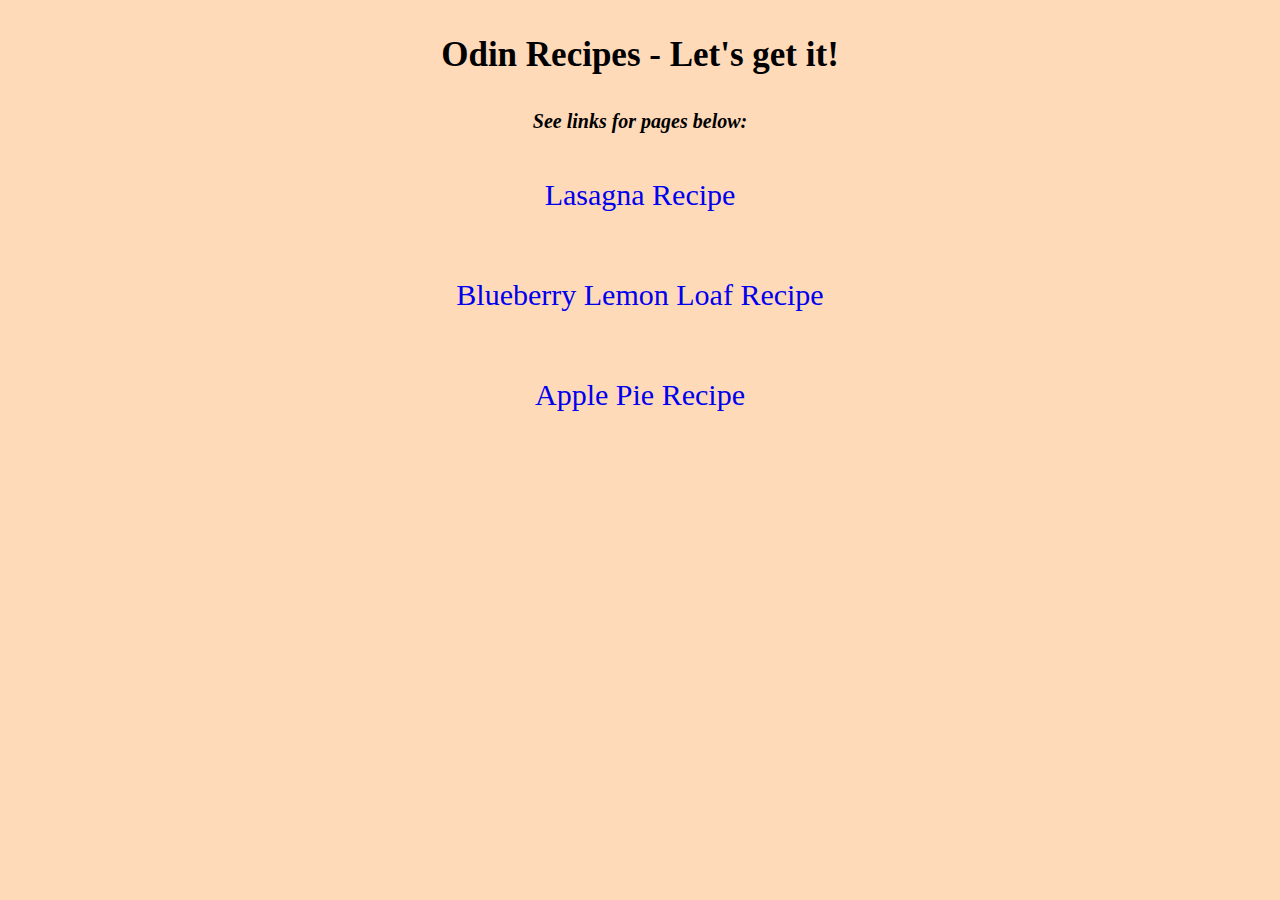
<file: index.html>
<!DOCTYPE html>

<html>
<a class="page">
	<head>
			<meta charset="UTF=8">
			<title> Vanessa's Recipe Book </title>
		<link rel="stylesheet" href="styles.css">
	</head>
	<body>
		<h1> <p class="title"> Odin Recipes - Let's get it! </p> </h1>
		<h2> <p class="subtitle"> See links for pages below: </p> </h2>

		<p> <button class="recipe"><a class="link" href="/odin-recipes/lasagna.html"> Lasagna Recipe </a> </button> </p>
		<p> <button class="recipe"> <a class="link" href="/odin-recipes/blueberry-lemonloaf.html"> Blueberry Lemon Loaf Recipe </a> </button> </p>
		<p> <button class="recipe"><a class="link" href="/odin-recipes/apple-pie.html"> Apple Pie Recipe </a> </button> </p>
	</body>
</a>
</html>
</file>
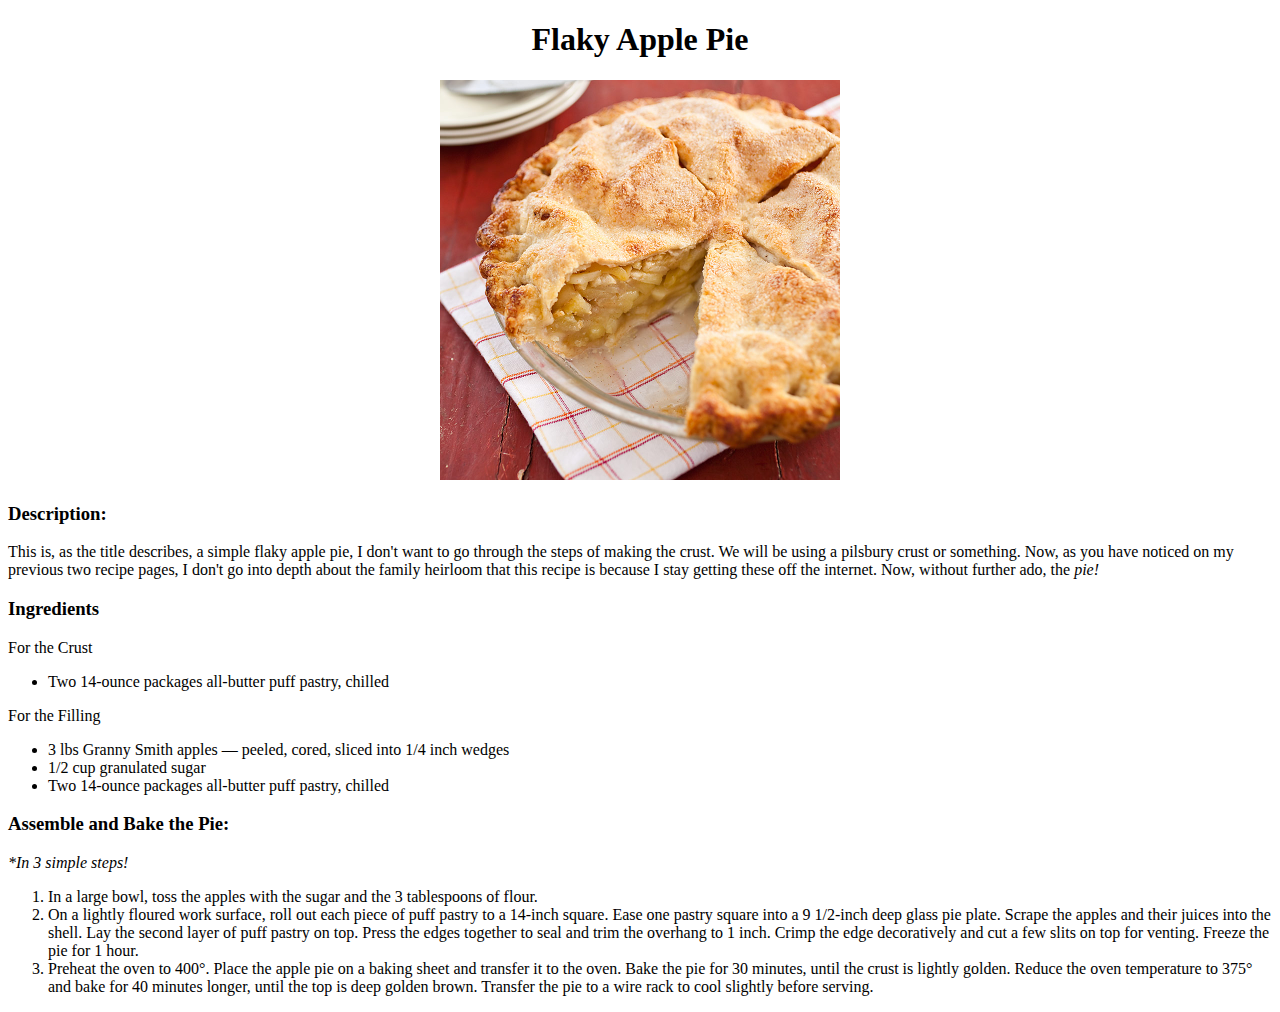
<file: apple-pie.html>
<!DOCTYPE html>
	<!DOCTYPE html>
<html>
	<head>
		<meta charset="utf-8">
		<meta name="viewport" content="width=device-width, initial-scale=1">
		<title> Apple Pie Recipe </title>
	</head>
	<body>
		<center> <h1>Flaky Apple Pie</h1> </center>
		<center>
			<img src="images/Apple-pie.jpeg" alt= "Apple pie with one slice removed."
				height = "400"
				width = "400">
		</center>

		<h3><p> Description: </p></h3>
			<b4><p> This is, as the title describes, a simple flaky apple pie, I don't want to go through the steps of making the crust. We will be using a pilsbury crust or something. Now, as you have noticed on my previous two recipe pages, I don't go into depth about the family heirloom that this recipe is because I stay getting these off the internet. Now, without further ado, the <em> pie! </em> </p></b4>

		<h3> Ingredients </h3>
			<b4> For the Crust </b4>
			<ul><p>
				<li> Two 14-ounce packages all-butter puff pastry, chilled </li>
			</p></ul>
			<b4><p> For the Filling </p></b4>
			<ul><p>
				<li> 3 lbs Granny Smith apples — peeled, cored, sliced into 1/4 inch wedges </li>
				<li> 1/2 cup granulated sugar </li>
				<li> Two 14-ounce packages all-butter puff pastry, chilled </li>
			</p></ul>

			<h3><p> Assemble and Bake the Pie: </p></h3>
				<b2><em> *In 3 simple steps! </em></b2>

				<ol>
					<li> In a large bowl, toss the apples with the sugar and the 3 tablespoons of flour. </li>
					<li> On a lightly floured work surface, roll out each piece of puff pastry to a 14-inch square. Ease one pastry square into a 9 1/2-inch deep glass pie plate. Scrape the apples and their juices into the shell. Lay the second layer of puff pastry on top. Press the edges together to seal and trim the overhang to 1 inch. Crimp the edge decoratively and cut a few slits on top for venting. Freeze the pie for 1 hour. </li>
					<li> Preheat the oven to 400°. Place the apple pie on a baking sheet and transfer it to the oven. Bake the pie for 30 minutes, until the crust is lightly golden. Reduce the oven temperature to 375° and bake for 40 minutes longer, until the top is deep golden brown. Transfer the pie to a wire rack to cool slightly before serving. </li>
				</ol>
	</body>
</html>
</file>
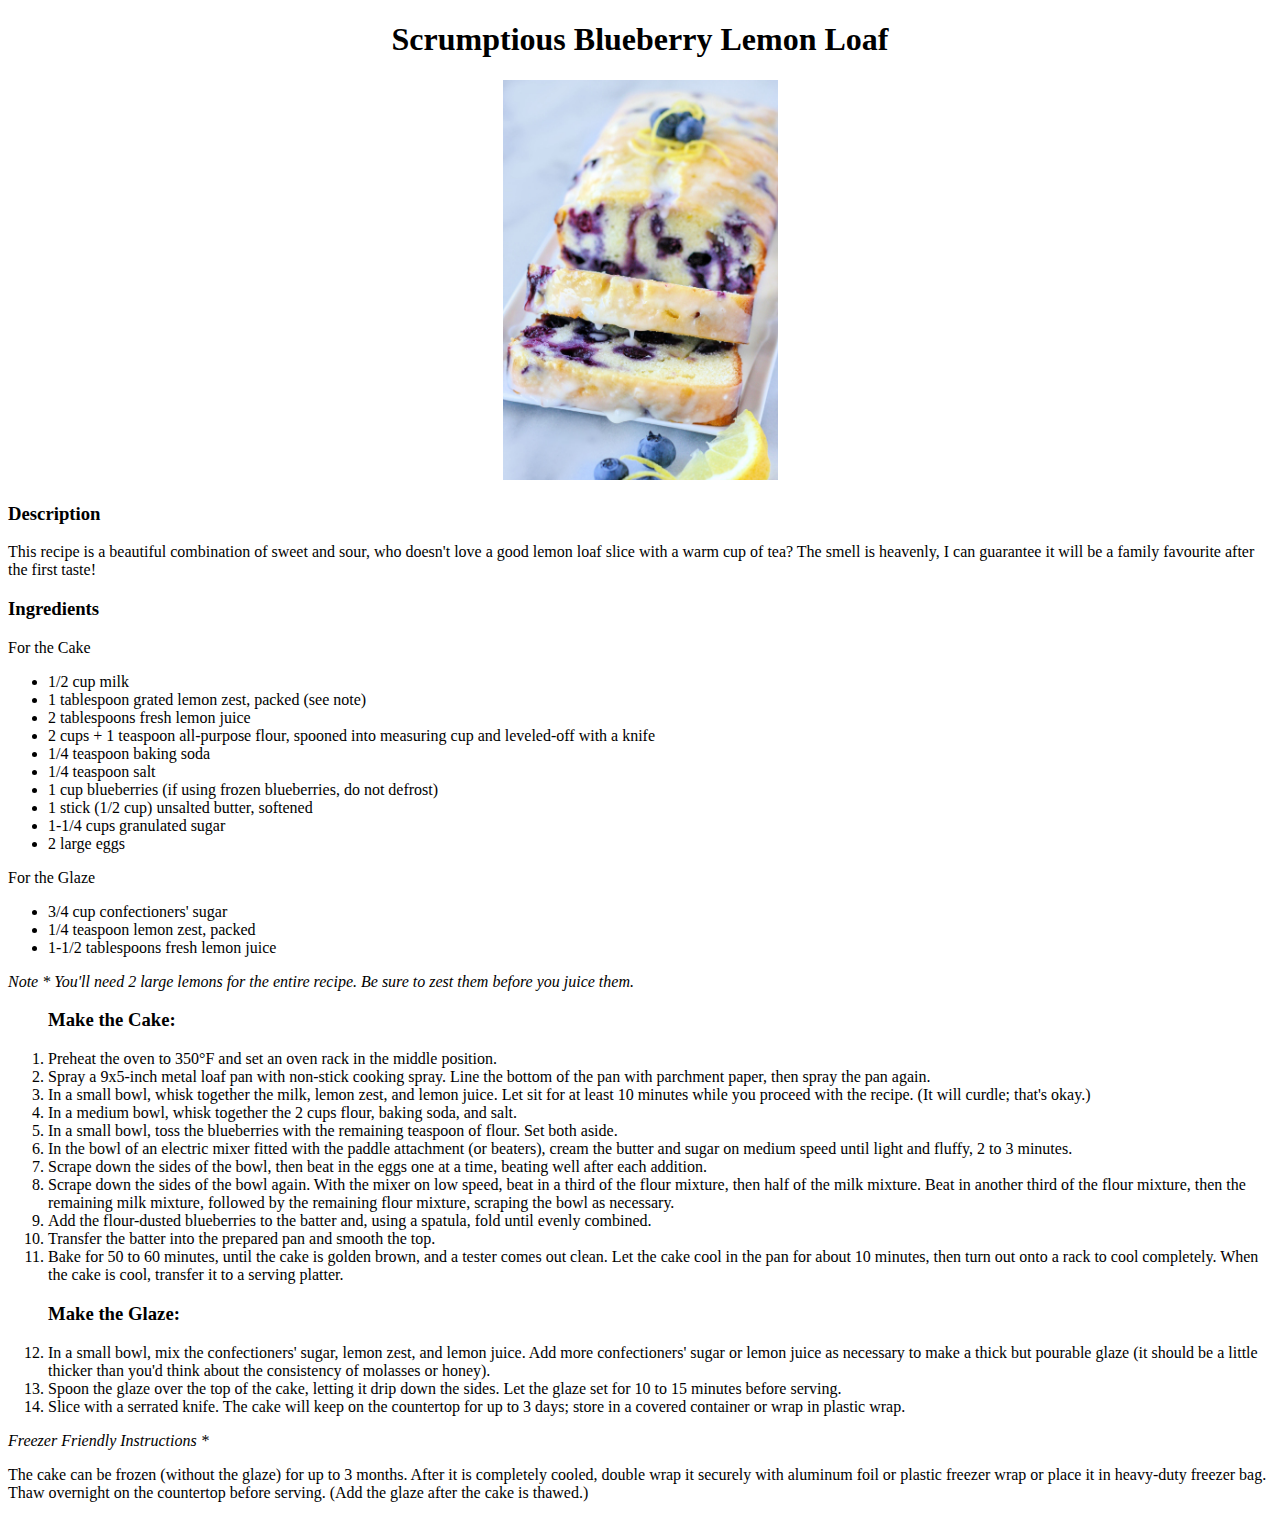
<file: blueberry-lemonloaf.html>
<!DOCTYPE html>

	<!DOCTYPE html>
	<html>
	<head>
		<meta charset="utf-8">
		<meta name="viewport" content="width= device-width, initial-scale=1">
		<center><title> Blueberry Lemon Loaf Recipe</title></center>
	</head>
	<body>
		<center><h1> Scrumptious Blueberry Lemon Loaf </h1></center>
		<center> <img src="images/Blueberry-lemon.jpeg" alt="Blueberry Lemon loaf sliced."
		width = "275"
		height = "400">
		</center>

		<h3><p> Description </p></h3>
		<b4> This recipe is a beautiful combination of sweet and sour, who doesn't love a good lemon loaf slice with a warm cup of tea? The smell is heavenly, I can guarantee it will be a family favourite after the first taste!</b4>
		<h3> <p> Ingredients </p> </h3>
		<b4> <p> For the Cake </p> </b4>
		<ul><p>
			<li> 1/2 cup milk</li>
			<li> 1 tablespoon grated lemon zest, packed (see note)</li>
			<li> 2 tablespoons fresh lemon juice</li>
			<li> 2 cups + 1 teaspoon all-purpose flour, spooned into measuring cup and leveled-off with a knife</li>
			<li> 1/4 teaspoon baking soda</li>
			<li> 1/4 teaspoon salt</li>
			<li> 1 cup blueberries (if using frozen blueberries, do not defrost)</li>
			<li> 1 stick (1/2 cup) unsalted butter, softened</li>
			<li> 1-1/4 cups granulated sugar</li>
			<li> 2 large eggs</li>
		</p></ul>
		<b4> <p> For the Glaze </p> </b4> 
		<p> <ul>
			<Li> 3/4 cup confectioners' sugar </Li>
			<li> 1/4 teaspoon lemon zest, packed</li>
			<li> 1-1/2 tablespoons fresh lemon juice</li>
		</p></ul>

		<b4><p> <em> Note * You'll need 2 large lemons for the entire recipe. Be sure to zest them before you juice them.</em></p> </b4>

		<ol><p>
			<h3> Make the Cake: </h3>
			<li> Preheat the oven to 350°F and set an oven rack in the middle position. 
			<li> Spray a 9x5-inch metal loaf pan with non-stick cooking spray. Line the 	bottom of the pan with parchment paper, then spray the pan again.
			<li> In a small bowl, whisk together the milk, lemon zest, and lemon juice.
				Let sit for at least 10 minutes while you proceed with the recipe. (It will curdle; that's okay.)
			<li> In a medium bowl, whisk together the 2 cups flour, baking soda, and salt. 
			<li> In a small bowl, toss the blueberries with the remaining teaspoon of 
				flour. Set both aside.
			<li> In the bowl of an electric mixer fitted with the paddle attachment (or beaters), cream the butter and sugar on medium speed until light and fluffy, 2 to 3 minutes.</li>
			<li> Scrape down the sides of the bowl, then beat in the eggs one at a time, beating well after each addition.</li>
			<li> Scrape down the sides of the bowl again. With the mixer on low speed, beat in a third of the flour mixture, then half of the milk mixture. Beat in another third of the flour mixture, then the remaining milk mixture, followed by the remaining flour mixture, scraping the bowl as necessary.</li>
			<li> Add the flour-dusted blueberries to the batter and, using a spatula, fold until evenly combined.</li>
			<li> Transfer the batter into the prepared pan and smooth the top.</li>
			<li> Bake for 50 to 60 minutes, until the cake is golden brown, and a tester comes out clean. Let the cake cool in the pan for about 10 minutes, then turn out onto a rack to cool completely. When the cake is cool, transfer it to a serving platter.</li>
			<h3> Make the Glaze: </h3>
			<li> In a small bowl, mix the confectioners' sugar, lemon zest, and lemon juice. Add more confectioners' sugar or lemon juice as necessary to make a thick but pourable glaze (it should be a little thicker than you'd think about the consistency of molasses or honey).</li>
			<li> Spoon the glaze over the top of the cake, letting it drip down the sides. Let the glaze set for 10 to 15 minutes before serving.</li>
			<li> Slice with a serrated knife. The cake will keep on the countertop for up to 3 days; store in a covered container or wrap in plastic wrap.</li>
		</p></ol>
		<b4> <p> <em> Freezer Friendly Instructions * </em></p></b4>
		<b4> <p> The cake can be frozen (without the glaze) for up to 3 months. After it is completely cooled, double wrap it securely with aluminum foil or plastic freezer wrap or place it in heavy-duty freezer bag. Thaw overnight on the countertop before serving. (Add the glaze after the cake is thawed.)</p> </b4>
	</body>
	</html>
</file>
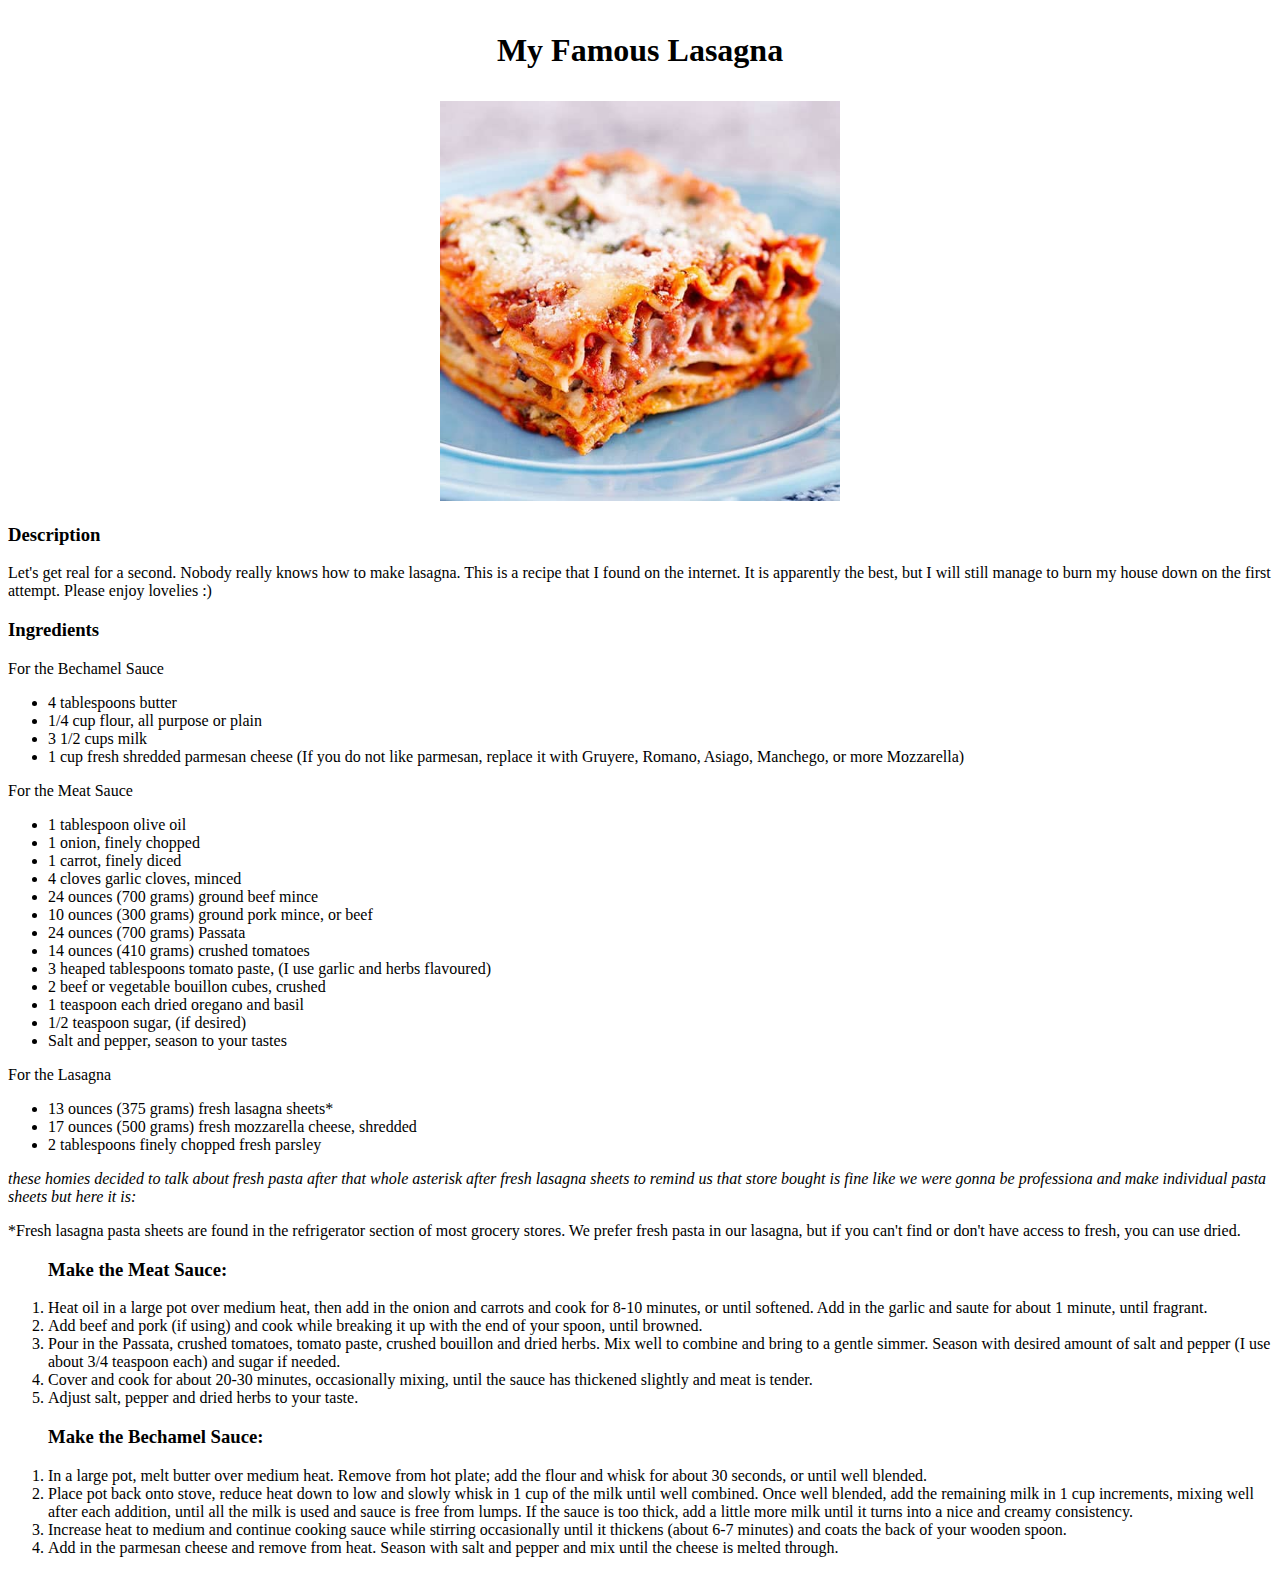
<file: lasagna.html>
<!DOCTYPE html>
	<html>

		<head> 
				<title> Lasagna Recipe </title>
				<meta charset="UTF=8">
		</head>

		<body>
			<center> <h1> <p> My Famous Lasagna </h1> </p> </center>
			
			<center><img src="images/lasagna.jpeg" alt="Sexy Lasaga Piece"
			width = "400"
			height = "400"></center>

			<h3> <p> Description </p> </h3>
			<b3> <p> Let's get real for a second. Nobody really knows how to make lasagna. This is a recipe that I found on the internet. It is apparently the best, but I will still manage to burn my house down on the first attempt. Please enjoy lovelies :) </p></b3>

			<h3> <p> Ingredients </p> </h3>
			<b4> <p> For the Bechamel Sauce </p> </b4>
				<ul><p>	
					<li> 4 tablespoons butter</li>
					<li> 1/4 cup flour, all purpose or plain</li>
					<li> 3 1/2 cups milk</li>
					<li> 1 cup fresh shredded parmesan cheese (If you do not like parmesan, replace it with Gruyere, Romano, Asiago, Manchego, or more Mozzarella)</li>
				</p></ul>
			<b4> <p> For the Meat Sauce </p></b4>
				<ul><p>
					<li>1 tablespoon olive oil</li>
					<li> 1 onion, finely chopped</li>
					<li> 1 carrot, finely diced</li>
					<li> 4 cloves garlic cloves, minced</li>
					<li> 24 ounces (700 grams) ground beef mince</li>
					<li> 10 ounces (300 grams) ground pork mince, or beef</li>
					<li> 24 ounces (700 grams) Passata</li>
					<li> 14 ounces (410 grams) crushed tomatoes</li>
					<li> 3 heaped tablespoons tomato paste, (I use garlic and herbs flavoured)</li>
					<li> 2 beef or vegetable bouillon cubes, crushed</li>
					<li> 1 teaspoon each dried oregano and basil</li>
					<li> 1/2 teaspoon sugar, (if desired)</li>
					<li> Salt and pepper, season to your tastes</li>
				</p></ul>
			<b4> <p> For the Lasagna </p></b4>
				<ul><p>
					<li>13 ounces (375 grams) fresh lasagna sheets*</li>
					<li> 17 ounces (500 grams) fresh mozzarella cheese, shredded</li>
					<li> 2 tablespoons finely chopped fresh parsley</li>
			
				</p></ul>
			<b4> <p> <em> these homies decided to talk about fresh pasta after that whole asterisk after fresh lasagna sheets to remind us that store bought is fine like we were gonna be professiona and make individual pasta sheets but here it is: </p> </em> <p> *Fresh lasagna pasta sheets are found in the refrigerator section of most grocery stores. We prefer fresh pasta in our lasagna, but if you can't find or don't have access to fresh, you can use dried. </p> </b4>
			<ol>
				<h3> <p> Make the Meat Sauce: </p> </h3>
				<li> Heat oil in a large pot over medium heat, then add in the onion and carrots and cook for 8-10 minutes, or until softened. Add in the garlic and saute for about 1 minute, until fragrant.</li>
				<li> Add beef and pork (if using) and cook while breaking it up with the end of your spoon, until browned.</li>
				<li> Pour in the Passata, crushed tomatoes, tomato paste, crushed bouillon and dried herbs. Mix well to combine and bring to a gentle simmer. Season with desired amount of salt and pepper (I use about 3/4 teaspoon each) and sugar if needed. </li>
				<li> Cover and cook for about 20-30 minutes, occasionally mixing, until the sauce has thickened slightly and meat is tender.</li>
				<li> Adjust salt, pepper and dried herbs to your taste.</li>
			</ol>

			<ol>
				<h3> <p> Make the Bechamel Sauce: </p> </h3>
				<li> In a large pot, melt butter over medium heat. Remove from hot plate; add the flour and whisk for about 30 seconds, or until well blended.</li>
				<li> Place pot back onto stove, reduce heat down to low and slowly whisk in 1 cup of the milk until well combined. Once well blended, add the remaining milk in 1 cup increments, mixing well after each addition, until all the milk is used and sauce is free from lumps. If the sauce is too thick, add a little more milk until it turns into a nice and creamy consistency.</li>
				<li> Increase heat to medium and continue cooking sauce while stirring occasionally until it thickens (about 6-7 minutes) and coats the back of your wooden spoon.</li>
				<li> Add in the parmesan cheese and remove from heat. Season with salt and pepper and mix until the cheese is melted through.</li>
			</ol>

			
		</body>
	</html>
</file>
<file: styles.css>
/*stylesheet*/

*{
	text-align: center;
	background-color: peachpuff;
}
.title{
	font-family: zapfino, signpainter, cursive;
	font-size: 35px;
	font-weight: bold;
	text-align: center;
}

.subtitle{
	font-family: zapfino,cursive;
	font-size: 20px;
	font-style: italic;
}

.recipe {
	border: none;
	border-radius: 8px;
	padding: 25px 35px;
}

.link {
	font-family: signpainter, cursive;
	font-size: 30px;
	font-style: normal;
	text-decoration-line: none;
}
.recipe:hover{
	color: powderblue;
	background-color: royalblue;
}
.link:hover{
	text-decoration-line: underline;
	color: powderblue;
	background-color: royalblue;
}
</file>
